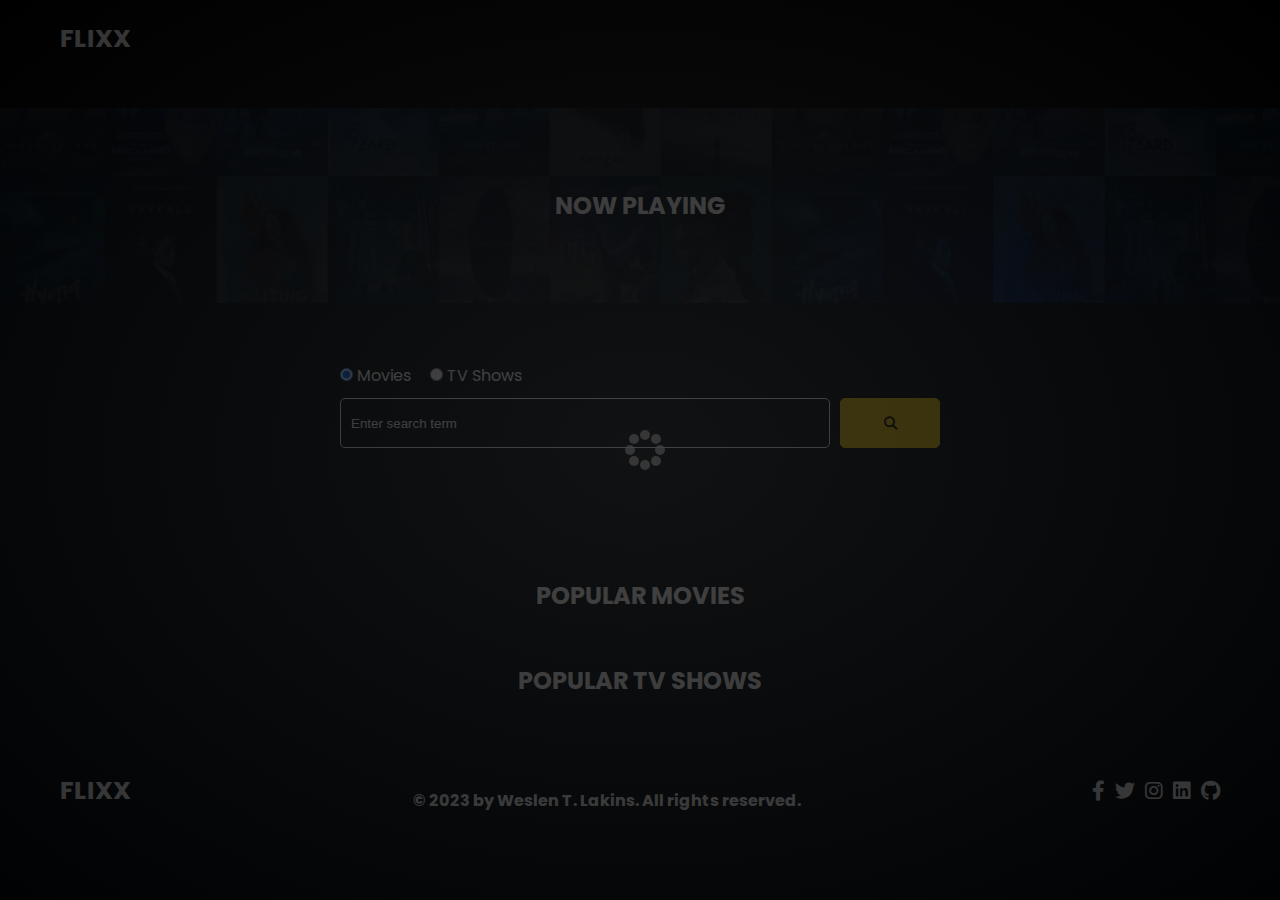
<file: index.html>
<!DOCTYPE html>
<html lang="en">
  <head>
    <meta charset="UTF-8" />
    <meta http-equiv="X-UA-Compatible" content="IE=edge" />
    <meta name="viewport" content="width=device-width, initial-scale=1.0" />
    <link rel="preconnect" href="https://fonts.googleapis.com" />
    <link rel="preconnect" href="https://fonts.gstatic.com" crossorigin />
    <link
      href="https://fonts.googleapis.com/css2?family=Poppins:wght@300;400;700&display=swap"
      rel="stylesheet" />
    <link rel="stylesheet" href="lib/swiper.css" />
    <link rel="stylesheet" href="lib/fontawesome.css" />
    <link rel="stylesheet" href="css/style.css" />
    <link rel="stylesheet" href="css/spinner.css" />
    <script src="lib/swiper.js"></script>
    <script src="js/script.js" defer></script>
    <title>Flixx</title>
  </head>
  <body>
    <header class="main-header">
      <div class="container">
        <div class="logo"><a href="/">FLIXX</a></div>
      </div>
    </header>

    <!-- Now Playing Section -->
    <section class="now-playing">
      <h2>Now Playing</h2>
      <div class="swiper">
        <div class="swiper-wrapper"></div>
      </div>
    </section>

    <!-- Search Movies -->
    <section class="search">
      <div class="container">
        <div id="alert"></div>
        <form action="/search.html" class="search-form">
          <!-- movies and shows radio box -->
          <div class="search-radio">
            <input type="radio" id="movie" name="type" value="movie" checked />
            <label for="movies">Movies</label>
            <input type="radio" id="tv" name="type" value="tv" />
            <label for="shows">TV Shows</label>
          </div>
          <div class="search-flex">
            <input
              type="text"
              name="search-term"
              id="search-term"
              placeholder="Enter search term" />
            <button class="btn" type="submit">
              <i class="fas fa-search"></i>
            </button>
          </div>
        </form>
      </div>
    </section>

    <!-- Popular Movies -->
    <section class="container">
      <h2>Popular Movies</h2>
      <div id="popular-movies" class="grid"></div>
    </section>

    <!-- Popular TV Shows -->
    <section class="container">
      <h2>Popular TV Shows</h2>
      <div id="popular-shows" class="grid"></div>
    </section>

    <!-- Footer -->
    <footer class="main-footer">
      <div class="container">
        <div class="logo"><span>FLIXX</span></div>
        <div class="copywrite">
          <p>© 2023 by Weslen T. Lakins. All rights reserved.</p>
        </div>
        <div class="social-links">
          <a href="https://www.facebook.com/weslenlakins/" target="_blank"
            ><i class="fab fa-facebook-f"></i
          ></a>
          <a href="https://twitter.com/WeslenLakins" target="_blank"
            ><i class="fab fa-twitter"></i
          ></a>
          <a href="https://www.instagram.com/weslenlakins/" target="_blank"
            ><i class="fab fa-instagram"></i
          ></a>
          <a
            href="https://www.linkedin.com/in/weslen-lakins-2a1b3b1b3/"
            target="_blank"
            ><i class="fab fa-linkedin"></i
          ></a>
          <a href="https://github.com/weslenlakins" target="_blank"
            ><i class="fab fa-github"></i
          ></a>
        </div>
      </div>
    </footer>

    <div class="spinner"></div>
  </body>
</html>
</file>
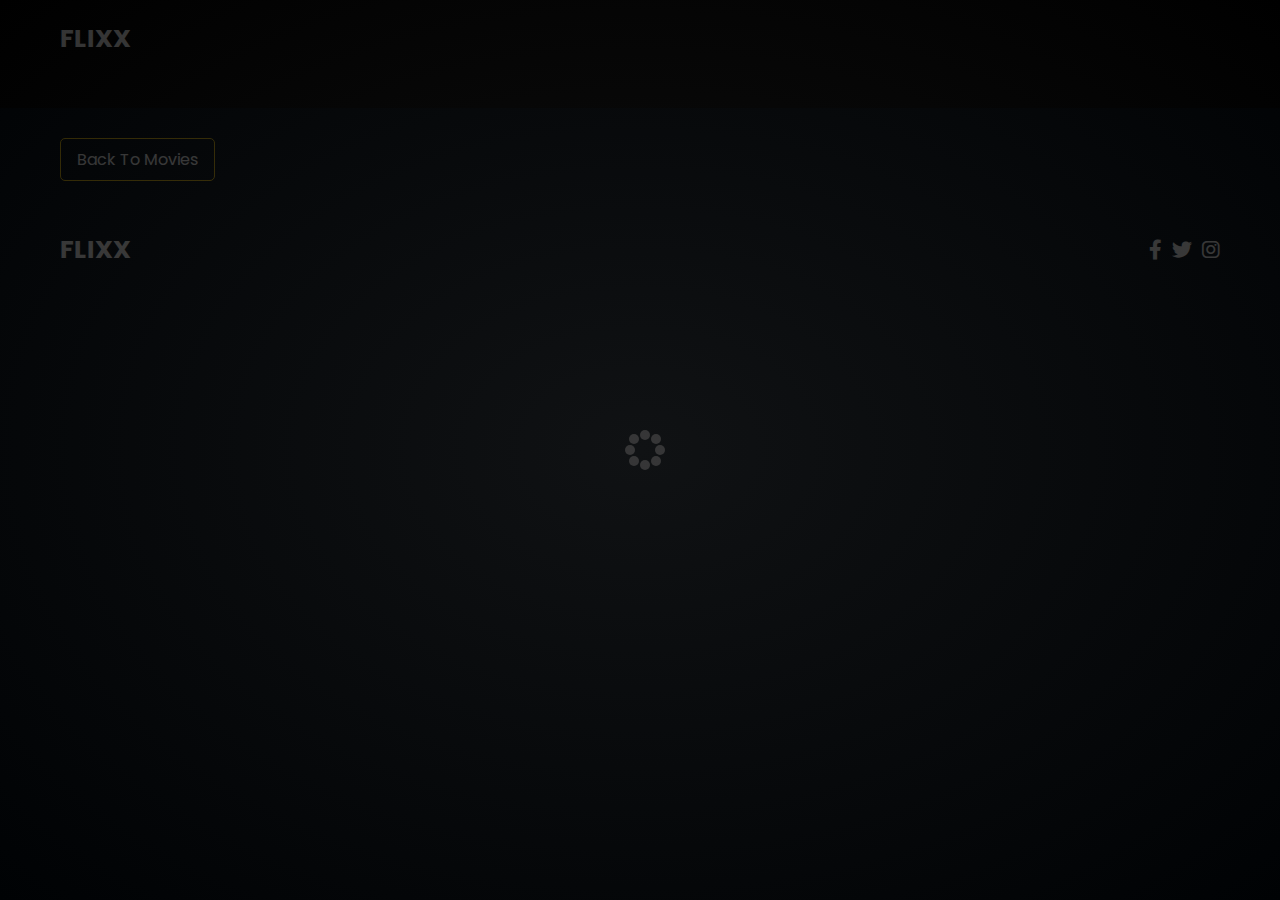
<file: movie-details.html>
<!DOCTYPE html>
<html lang="en">
  <head>
    <meta charset="UTF-8" />
    <meta http-equiv="X-UA-Compatible" content="IE=edge" />
    <meta name="viewport" content="width=device-width, initial-scale=1.0" />
    <link rel="preconnect" href="https://fonts.googleapis.com" />
    <link rel="preconnect" href="https://fonts.gstatic.com" crossorigin />
    <link
      href="https://fonts.googleapis.com/css2?family=Poppins:wght@300;400;700&display=swap"
      rel="stylesheet" />
    <link rel="stylesheet" href="lib/swiper.css" />
    <link rel="stylesheet" href="lib/fontawesome.css" />
    <link rel="stylesheet" href="css/style.css" />
    <link rel="stylesheet" href="css/spinner.css" />
    <script src="lib/swiper.js"></script>
    <script src="js/script.js" defer></script>
    <title>Flixx</title>
  </head>
  <body>
    <header class="main-header">
      <div class="container">
        <div class="logo"><a href="/">FLIXX</a></div>
      </div>
    </header>

    <!-- Movie Details -->
    <section class="container">
      <div class="back">
        <a class="btn" href="index.html">Back To Movies</a>
      </div>
      <!-- Movie Details Output -->
      <div id="movie-details"></div>
    </section>

    <!-- Footer -->
    <footer class="main-footer">
      <div class="container">
        <div class="logo"><span>FLIXX</span></div>
        <div class="social-links">
          <a href="https://www.facebook.com" target="_blank"
            ><i class="fab fa-facebook-f"></i
          ></a>
          <a href="https://www.twitter.com" target="_blank"
            ><i class="fab fa-twitter"></i
          ></a>
          <a href="https://www.instagram.com" target="_blank"
            ><i class="fab fa-instagram"></i
          ></a>
        </div>
      </div>
    </footer>

    <div class="spinner"></div>
  </body>
</html>
</file>
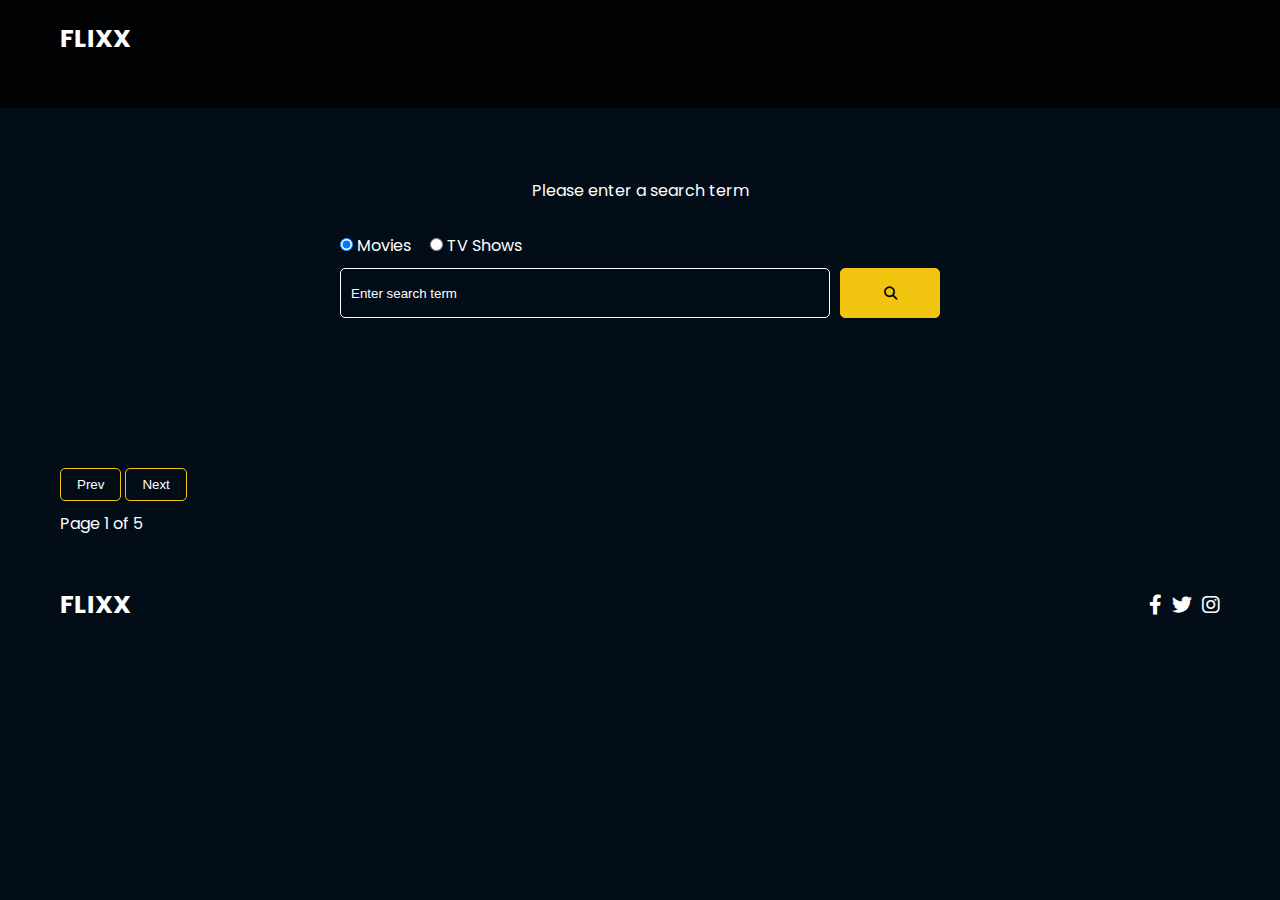
<file: search.html>
<!DOCTYPE html>
<html lang="en">
  <head>
    <meta charset="UTF-8" />
    <meta http-equiv="X-UA-Compatible" content="IE=edge" />
    <meta name="viewport" content="width=device-width, initial-scale=1.0" />
    <link rel="preconnect" href="https://fonts.googleapis.com" />
    <link rel="preconnect" href="https://fonts.gstatic.com" crossorigin />
    <link
      href="https://fonts.googleapis.com/css2?family=Poppins:wght@300;400;700&display=swap"
      rel="stylesheet" />
    <link rel="stylesheet" href="lib/fontawesome.css" />
    <link rel="stylesheet" href="css/style.css" />
    <link rel="stylesheet" href="css/spinner.css" />
    <script src="js/script.js" defer></script>
    <title>Flixx | Search Movies & Shows</title>
  </head>
  <body>
    <header class="main-header">
      <div class="container">
        <div class="logo"><a href="/">FLIXX</a></div>
      </div>
    </header>

    <!-- Search Movies -->
    <section class="search">
      <div class="container">
        <div id="alert"></div>
        <form action="/search.html" class="search-form">
          <div class="search-radio">
            <input type="radio" id="movie" name="type" value="movie" checked />
            <label for="movies">Movies</label>
            <input type="radio" id="tv" name="type" value="tv" />
            <label for="shows">TV Shows</label>
          </div>
          <div class="search-flex">
            <input
              type="text"
              name="search-term"
              id="search-term"
              placeholder="Enter search term" />
            <button class="btn" type="submit">
              <i class="fas fa-search"></i>
            </button>
          </div>
        </form>
      </div>
    </section>

    <!-- Search Results -->
    <section id="search-results-wrapper" class="container">
      <heading id="search-results-heading"></heading>
      <div id="search-results" class="grid"></div>
      <div id="pagination">
        <div class="pagination">
          <button class="btn btn-primary" id="prev">Prev</button>
          <button class="btn btn-primary" id="next">Next</button>
          <div class="page-counter">Page 1 of 5</div>
        </div>
      </div>
    </section>

    <!-- Footer -->
    <footer class="main-footer">
      <div class="container">
        <div class="logo"><span>FLIXX</span></div>
        <div class="social-links">
          <a href="https://www.facebook.com" target="_blank"
            ><i class="fab fa-facebook-f"></i
          ></a>
          <a href="https://www.twitter.com" target="_blank"
            ><i class="fab fa-twitter"></i
          ></a>
          <a href="https://www.instagram.com" target="_blank"
            ><i class="fab fa-instagram"></i
          ></a>
        </div>
      </div>
    </footer>

    <div class="spinner"></div>
  </body>
</html>
</file>
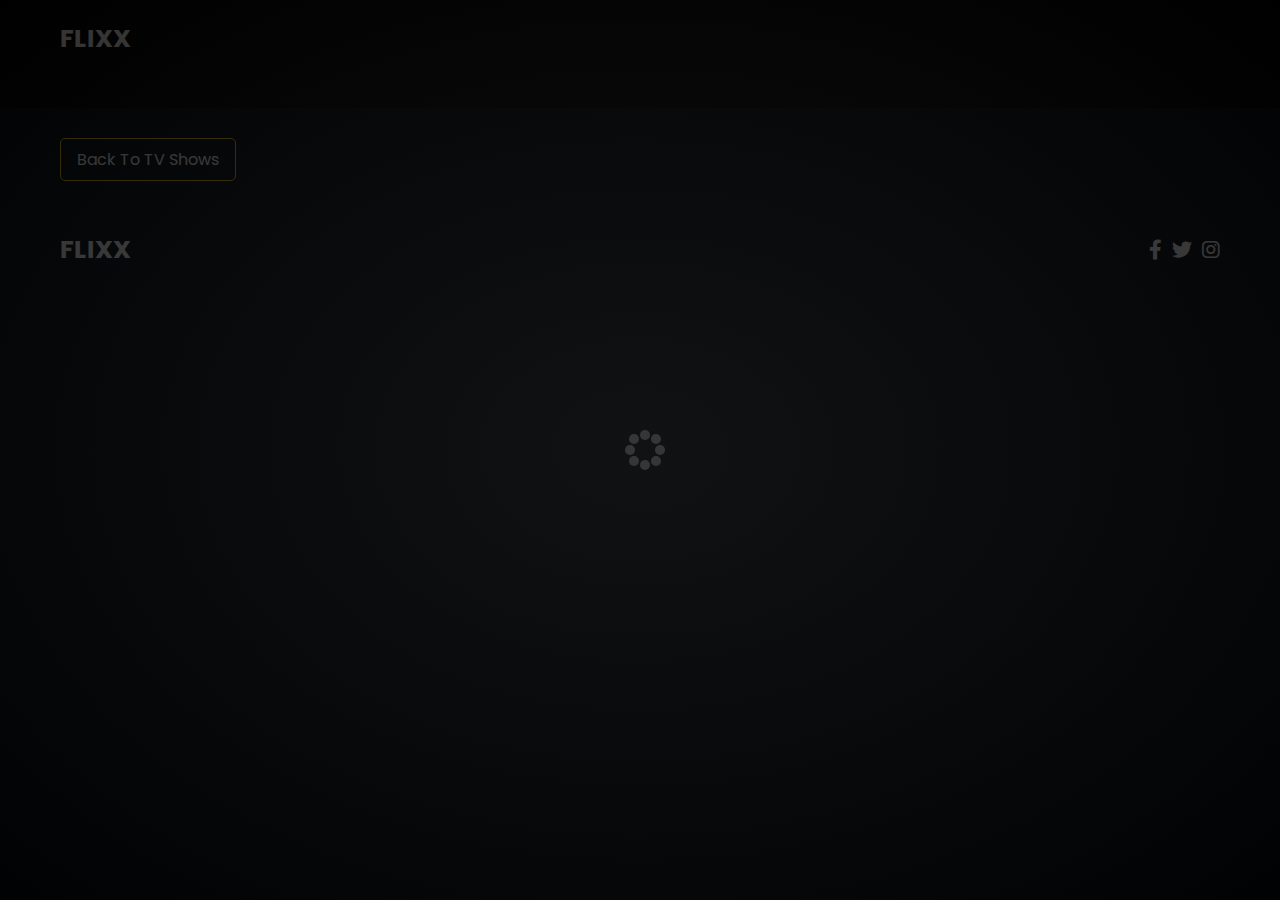
<file: tv-details.html>
<!DOCTYPE html>
<html lang="en">
  <head>
    <meta charset="UTF-8" />
    <meta http-equiv="X-UA-Compatible" content="IE=edge" />
    <meta name="viewport" content="width=device-width, initial-scale=1.0" />
    <link rel="preconnect" href="https://fonts.googleapis.com" />
    <link rel="preconnect" href="https://fonts.gstatic.com" crossorigin />
    <link
      href="https://fonts.googleapis.com/css2?family=Poppins:wght@300;400;700&display=swap"
      rel="stylesheet" />
    <link rel="stylesheet" href="lib/fontawesome.css" />
    <link rel="stylesheet" href="css/style.css" />
    <link rel="stylesheet" href="css/spinner.css" />
    <script src="js/script.js" defer></script>
    <title>Flixx | Show Details</title>
  </head>
  <body>
    <header class="main-header">
      <div class="container">
        <div class="logo"><a href="/">FLIXX</a></div>
      </div>
    </header>

    <!-- Show Details -->
    <section class="container">
      <div class="back">
        <a class="btn" href="shows.html">Back To TV Shows</a>
      </div>
      <!-- Show Details Output -->
      <div id="show-details"></div>
    </section>

    <!-- Footer -->
    <footer class="main-footer">
      <div class="container">
        <div class="logo"><span>FLIXX</span></div>
        <div class="social-links">
          <a href="https://www.facebook.com" target="_blank"
            ><i class="fab fa-facebook-f"></i
          ></a>
          <a href="https://www.twitter.com" target="_blank"
            ><i class="fab fa-twitter"></i
          ></a>
          <a href="https://www.instagram.com" target="_blank"
            ><i class="fab fa-instagram"></i
          ></a>
        </div>
      </div>
    </footer>

    <div class="spinner"></div>
  </body>
</html>
</file>
<file: css/style.css>
*,
*::before,
*::after {
  box-sizing: border-box;
  padding: 0;
  margin: 0;
}

:root {
  --color-primary: #020d18;
  --color-secondary: #f1c40f;
}

body {
  font-family: 'Poppins', sans-serif;
  font-size: 16px;
  background: var(--color-primary);
  color: #fff;
  overflow-x: hidden;
}

a {
  color: #fff;
  text-decoration: none;
}

ul {
  list-style: none;
}

.text-primary {
  color: var(--color-secondary);
}

.text-secondary {
  color: var(--color-secondary);
}

.active {
  color: var(--color-secondary);
  font-weight: 700;
}

.back {
  margin-top: 30px;
}

.btn {
  display: inline-block;
  padding: 0.5rem 1rem;
  border: 1px solid var(--color-secondary);
  border-radius: 5px;
  color: #fff;
  cursor: pointer;
  background: transparent;
  transition: all 0.3s ease-in-out;
}

.btn:hover {
  background: var(--color-secondary);
  color: #000;
}

.btn:disabled {
  border-color: #ccc;
  cursor: not-allowed;
}

.btn:disabled:hover {
  background: transparent;
  color: #fff;
}

.container {
  max-width: 1200px;
  width: 100%;
  margin: 0 auto;
  padding: 0 20px;
  margin-bottom: 30px;
}

.main-header .container {
  display: flex;
  justify-content: space-between;
  align-items: center;
  padding: 0 20px;
}

.main-header {
  padding: 20px 0;
  background: rgba(0, 0, 0, 0.8);
}

.main-header .logo {
  color: #fff;
  font-size: 25px;
  font-weight: 700;
  text-transform: uppercase;
}

.main-header ul {
  display: flex;
}

.main-header ul li {
  margin-left: 20px;
}

.main-header ul li a {
  font-size: 16px;
}

.main-header ul li a:hover {
  color: var(--color-secondary);
}

/* Grid */
.grid {
  display: grid;
  grid-template-columns: repeat(auto-fit, minmax(250px, 1fr));
  grid-gap: 20px;
  margin-top: 20px;
  margin-bottom: 20px;
}

/* Card */
.card {
  background: #04376b;
  padding: 5px;
}

.card img {
  width: 100%;
}

.card-body {
  padding: 10px;
  font-size: 20px;
}

.card:hover {
  transform: scale(1.05);
  transition: all 0.5s ease-in-out;
  background: #0a4b8f;
}

/* Footer */
.main-footer {
  background: #020d18;
  padding: 20px 0;
  margin-top: 20px;
}

.main-footer .container {
  display: flex;
  justify-content: space-between;
  align-items: center;
}

.main-footer .container .logo {
  color: #fff;
  font-size: 25px;
  font-weight: 700;
  text-transform: uppercase;
}

.main-footer .container .social-links {
  display: flex;
  font-size: 20px;
}

.main-footer .container .social-links a {
  margin-left: 10px;
  color: #fff;
}

.main-footer .container .social-links a:hover {
  color: var(--color-secondary);
}

.main-footer .container .copywrite p {
  color: #fff;
  text-align: center;
  margin-top: 20px;
  font-size: 25;
  font-weight: 700;
}

/* Section: Now Playing */

section.now-playing {
  padding: 60px;
  background: url(../images/showcase-bg.jpg) no-repeat center center/cover;
}

section h2 {
  margin: 20px 0;
  text-align: center;
  text-transform: uppercase;
}

/* Slider */
.swiper {
  width: 100%;
  height: 50%;
}

.swiper-slide {
  text-align: center;
  font-size: 18px;
  background: var(--color-primary);
  display: flex;
  flex-direction: column;
  justify-content: center;
  align-items: center;
}

.swiper-slide img {
  display: block;
  width: 100%;
  height: 100%;
  object-fit: cover;
}

.swiper-rating {
  padding: 10px;
}

/* Movie Details */
.details-top {
  display: flex;
  justify-content: space-between;
  align-items: center;
  margin: 50px 0 30px;
}

.details-top img {
  width: 400px;
  height: 100%;
  margin-right: 60px;
  object-fit: cover;
}

.details-top p {
  margin: 20px 0;
}

.details-top .btn {
  margin-top: 20px;
}

.details-bottom {
  margin-top: 50px;
  padding-bottom: 50px;
  border-bottom: 1px solid #fff;
  border-color: rgba(255, 255, 255, 0.1);
}

.details-bottom li {
  margin: 15px 0;
  padding-bottom: 8px;
  border-bottom: 1px solid #fff;
  border-color: rgba(255, 255, 255, 0.1);
}

.list-group {
  margin-bottom: 20px;
}

/* Search */
.search {
  padding: 60px;
  margin-bottom: 40px;
}

.search .container {
  display: flex;
  justify-content: center;
  align-items: center;
  flex-direction: column;
}

.search .container h2 {
  margin-bottom: 20px;
}

.search .container form {
  width: 100%;
  max-width: 600px;
}

.search-radio label {
  margin-right: 15px;
}

.search-flex {
  display: flex;
  justify-content: space-between;
  align-items: center;
  margin-top: 10px;
}

.search .container form input[type='text'] {
  flex: 6;
  width: 100%;
  height: 50px;
  padding: 10px;
  margin-right: 10px;
  border: 1px solid #fff;
  border-radius: 5px;
  background: transparent;
  color: #fff;
}

.search .container form input[type='text']::placeholder {
  color: #fff;
}

.search .container form input[type='text']:focus {
  outline: none;
}

.search .container form button {
  flex: 1;
  display: block;
  width: 100%;
  padding: 10px;
  border-radius: 5px;
  height: 50px;
  cursor: pointer;
  background: var(--color-secondary);
  color: #000;
}

.search .container form button:hover {
  background: transparent;
  color: #fff;
}

.pagination {
  margin-top: 20px;
}

.page-counter {
  margin-top: 10px;
}

/* Alert */
.alert {
  padding: 10px 20px;
  margin-bottom: 20px;
  border-radius: 5px;
}

.alert-success {
  background: green;
}

.alert-error {
  background: red;
}
</file>
<file: css/spinner.css>
/* Spinner From: https://codepen.io/tbrownvisuals/pen/edGYvx */
.spinner {
  position: fixed;
  z-index: 999;
  height: 2em;
  width: 2em;
  overflow: show;
  margin: auto;
  top: 0;
  left: 0;
  bottom: 0;
  right: 0;
  display: none;
}

.show {
  display: block;
}

/* Transparent Overlay */
.spinner:before {
  content: '';
  display: block;
  position: fixed;
  top: 0;
  left: 0;
  width: 100%;
  height: 100%;
  background: radial-gradient(rgba(20, 20, 20, 0.8), rgba(0, 0, 0, 0.8));

  background: -webkit-radial-gradient(
    rgba(20, 20, 20, 0.8),
    rgba(0, 0, 0, 0.8)
  );
}

/* :not(:required) hides these rules from IE9 and below */
.spinner:not(:required) {
  /* hide "loading..." text */
  font: 0/0 a;
  color: transparent;
  text-shadow: none;
  background-color: transparent;
  border: 0;
}

.spinner:not(:required):after {
  content: '';
  display: block;
  font-size: 10px;
  width: 1em;
  height: 1em;
  margin-top: -0.5em;
  -webkit-animation: spinner 150ms infinite linear;
  -moz-animation: spinner 150ms infinite linear;
  -ms-animation: spinner 150ms infinite linear;
  -o-animation: spinner 150ms infinite linear;
  animation: spinner 150ms infinite linear;
  border-radius: 0.5em;
  -webkit-box-shadow: rgba(255, 255, 255, 0.75) 1.5em 0 0 0,
    rgba(255, 255, 255, 0.75) 1.1em 1.1em 0 0,
    rgba(255, 255, 255, 0.75) 0 1.5em 0 0,
    rgba(255, 255, 255, 0.75) -1.1em 1.1em 0 0,
    rgba(255, 255, 255, 0.75) -1.5em 0 0 0,
    rgba(255, 255, 255, 0.75) -1.1em -1.1em 0 0,
    rgba(255, 255, 255, 0.75) 0 -1.5em 0 0,
    rgba(255, 255, 255, 0.75) 1.1em -1.1em 0 0;
  box-shadow: rgba(255, 255, 255, 0.75) 1.5em 0 0 0,
    rgba(255, 255, 255, 0.75) 1.1em 1.1em 0 0,
    rgba(255, 255, 255, 0.75) 0 1.5em 0 0,
    rgba(255, 255, 255, 0.75) -1.1em 1.1em 0 0,
    rgba(255, 255, 255, 0.75) -1.5em 0 0 0,
    rgba(255, 255, 255, 0.75) -1.1em -1.1em 0 0,
    rgba(255, 255, 255, 0.75) 0 -1.5em 0 0,
    rgba(255, 255, 255, 0.75) 1.1em -1.1em 0 0;
}

/* Animation */

@-webkit-keyframes spinner {
  0% {
    -webkit-transform: rotate(0deg);
    -moz-transform: rotate(0deg);
    -ms-transform: rotate(0deg);
    -o-transform: rotate(0deg);
    transform: rotate(0deg);
  }
  100% {
    -webkit-transform: rotate(360deg);
    -moz-transform: rotate(360deg);
    -ms-transform: rotate(360deg);
    -o-transform: rotate(360deg);
    transform: rotate(360deg);
  }
}
@-moz-keyframes spinner {
  0% {
    -webkit-transform: rotate(0deg);
    -moz-transform: rotate(0deg);
    -ms-transform: rotate(0deg);
    -o-transform: rotate(0deg);
    transform: rotate(0deg);
  }
  100% {
    -webkit-transform: rotate(360deg);
    -moz-transform: rotate(360deg);
    -ms-transform: rotate(360deg);
    -o-transform: rotate(360deg);
    transform: rotate(360deg);
  }
}
@-o-keyframes spinner {
  0% {
    -webkit-transform: rotate(0deg);
    -moz-transform: rotate(0deg);
    -ms-transform: rotate(0deg);
    -o-transform: rotate(0deg);
    transform: rotate(0deg);
  }
  100% {
    -webkit-transform: rotate(360deg);
    -moz-transform: rotate(360deg);
    -ms-transform: rotate(360deg);
    -o-transform: rotate(360deg);
    transform: rotate(360deg);
  }
}
@keyframes spinner {
  0% {
    -webkit-transform: rotate(0deg);
    -moz-transform: rotate(0deg);
    -ms-transform: rotate(0deg);
    -o-transform: rotate(0deg);
    transform: rotate(0deg);
  }
  100% {
    -webkit-transform: rotate(360deg);
    -moz-transform: rotate(360deg);
    -ms-transform: rotate(360deg);
    -o-transform: rotate(360deg);
    transform: rotate(360deg);
  }
}
</file>
